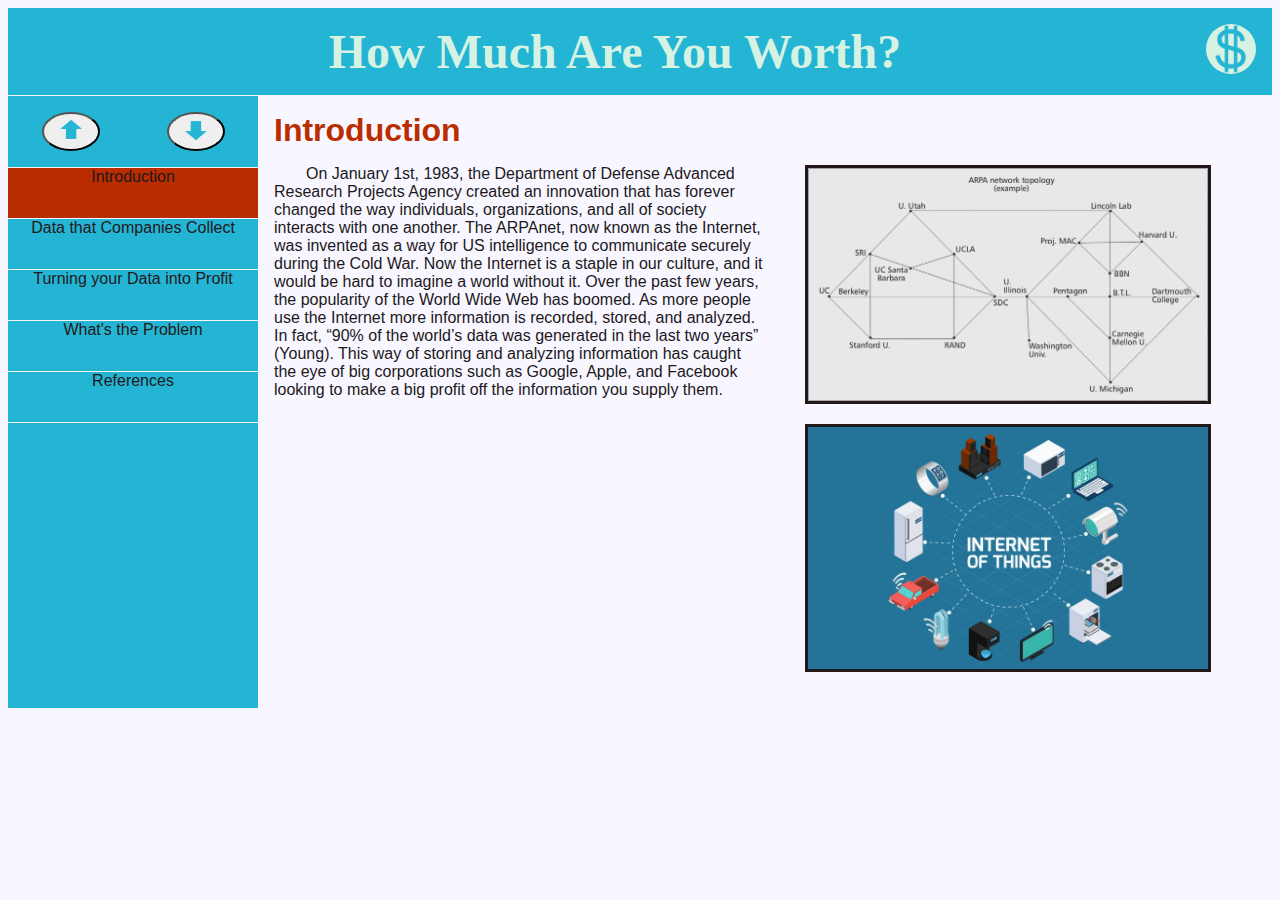
<file: index.html>
<!DOCTYPE html>
<html lang="en">
    <head>
        <meta charset="utf-8">
        <link rel="stylesheet" href="assets/css/styles.css">
        <title>How Much Are You Worth</title>
    </head>
    <body>
            <header>
                <!-- Logo was made in photoshop -->
                <img id="logo" src="assets/images/logo.png" width="50" height="50" alt="logo">
                <h1>How Much Are You Worth?</h1>
            </header>
        <!-- Gobal Navigation -->
            <nav>
                <!-- Buttons have rollover images inside them -->
                <div class= "buttonNav">
                    <button><img src="assets/images/arrowUpHover.png" width="42" height="30" alt="up" class="under"><img src="assets/images/arrowup.png" width="42" height="30" alt="up" class="over"></button>
                    <button onclick='location.href= "data.html"'><img src="assets/images/arrowDownHover.png" width="42" height="30" alt="down" class="under"><img src="assets/images/arrowdown.png" width="42" height="30" alt="down" class="over"></button> 
                </div>
                <a href="index.html" class= "current" id="top">Introduction</a>
                <a href="data.html"> Data that Companies Collect</a>
                <a href="price.html">Turning your Data into Profit</a>
                <a href="problem.html">What's the Problem</a>
                <a class="last" href="references.html">References</a>
            </nav>
            <!-- Main Body Paragraphs -->
            <main id="intro">
                <h2>Introduction</h2>
                
                <p>On January 1st, 1983, the Department of Defense Advanced Research Projects Agency created an innovation that has forever changed the way individuals, organizations, and all of society interacts with one another. The ARPAnet, now known as the Internet, was invented as a way for US intelligence to communicate securely during the Cold War. Now the Internet is a staple in our culture, and it would be hard to imagine a world without it. Over the past few years, the popularity of the World Wide Web has boomed. As more people use the Internet more information is recorded, stored, and analyzed. In fact, “90% of the world’s data was generated in the last two years” (Young). This way of storing and analyzing information has caught the eye of big corporations such as Google, Apple, and Facebook looking to make a big profit off the information you supply them. </p>
                <div class="images">
                    <figure><img src="assets/images/arpanetwork.gif" alt="ARPANET" width="400" height="233"></figure>
                    <figure><img src="assets/images/IOThings.jpeg" alt="Internet Of Things" width="400" height="242"></figure>
                    
                </div>
                
            </main>
    </body>
</html>
</file>
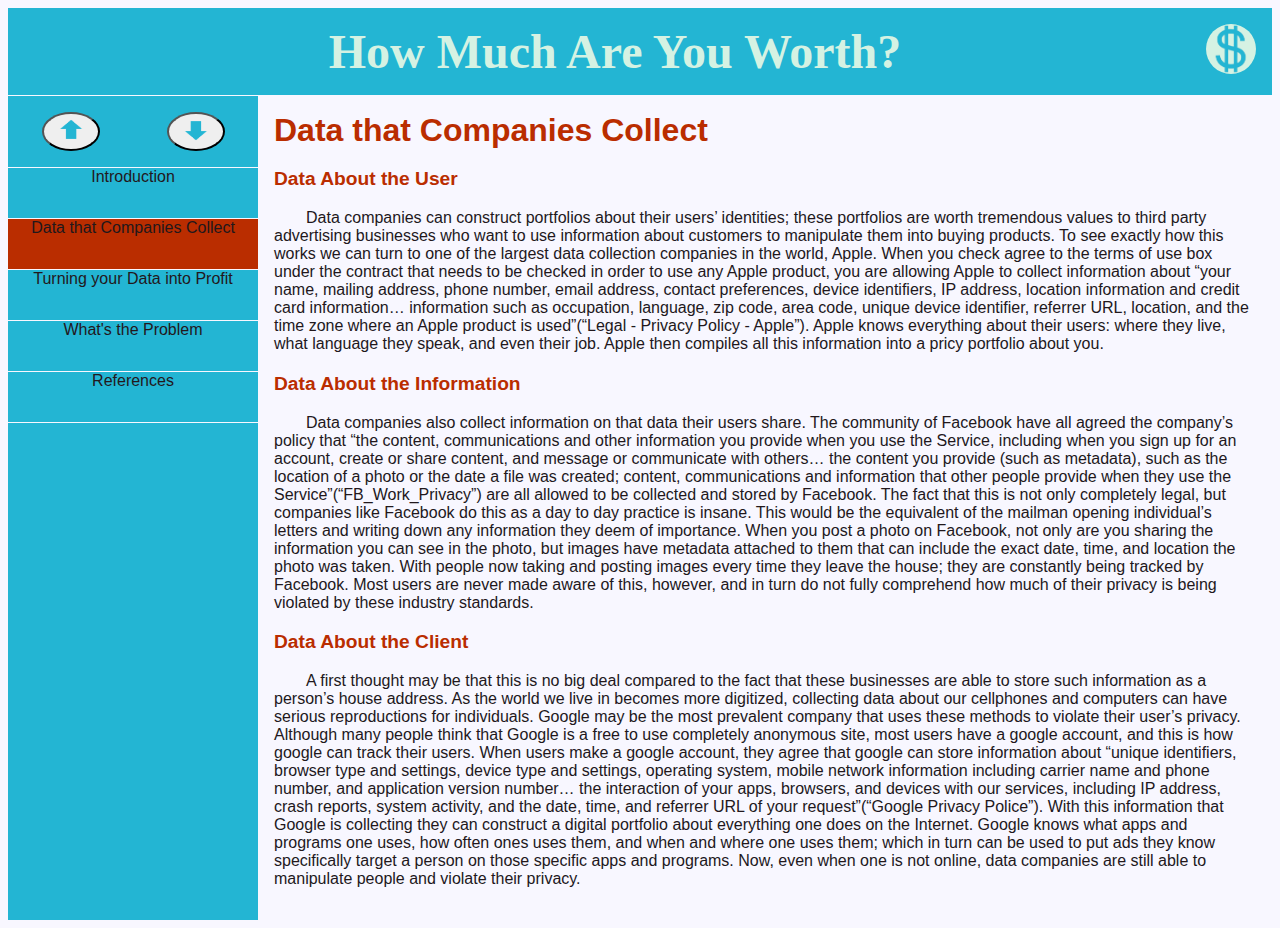
<file: data.html>
<!DOCTYPE html>
<html lang="en">
    <head>
        <meta charset="utf-8">
        <link rel="stylesheet" href="assets/css/styles.css">
        <title>Data that Companies Collect</title>
    </head>
    <body>
            <header>
                <!-- Logo was made in photoshop -->
                <img id="logo" src="assets/images/logo.png" width="50" height="50" alt="logo">
                <h1>How Much Are You Worth?</h1>
            </header>
            <!-- Gobal Navigation -->
            <nav>
                <!-- Buttons have rollover images inside them -->
                <div class= "buttonNav">
                   <button onclick='location.href= "index.html"'><img src="assets/images/arrowUpHover.png" width="42" height="30" alt="up" class="under"><img src="assets/images/arrowup.png" width="42" height="30" alt="up" class="over"></button>
                    <button onclick='location.href= "price.html"'><img src="assets/images/arrowDownHover.png" width="42" height="30" alt="down" class="under"><img src="assets/images/arrowdown.png" width="42" height="30" alt="down" class="over"></button>
                </div>
                <a href="index.html" id="top">Introduction</a>
                <a href="data.html" class= "current"> Data that Companies Collect</a>
                <a href="price.html">Turning your Data into Profit</a>
                <a href=problem.html>What's the Problem</a>
                <a class="last" href="references.html">References</a>
            </nav>
            <!-- Main Body Paragraphs -->
            <main>
                <h2>Data that Companies Collect</h2>
                <h3>Data About the User</h3>
                <p>Data companies can construct portfolios about their users’ identities; these portfolios are worth tremendous values to third party advertising businesses who want to use information about customers to manipulate them into buying products. To see exactly how this works we can turn to one of the largest data collection companies in the world, Apple. When you check agree to the terms of use box under the contract that needs to be checked in order to use any Apple product, you are allowing Apple to collect information about “your name, mailing address, phone number, email address, contact preferences, device identifiers, IP address, location information and credit card information… information such as occupation, language, zip code, area code, unique device identifier, referrer URL, location, and the time zone where an Apple product is used”(“Legal - Privacy Policy - Apple”). Apple knows everything about their users: where they live, what language they speak, and even their job. Apple then compiles all this information into a pricy portfolio about you.</p>
                <h3>Data About the Information</h3>
                <p>Data companies also collect information on that data their users share. The community of Facebook have all agreed the company’s policy that “the content, communications and other information you provide when you use the Service, including when you sign up for an account, create or share content, and message or communicate with others… the content you provide (such as metadata), such as the location of a photo or the date a file was created; content, communications and information that other people provide when they use the Service”(“FB_Work_Privacy”) are all allowed to be collected and stored by Facebook. The fact that this is not only completely legal, but companies like Facebook do this as a day to day practice is insane. This would be the equivalent of the mailman opening individual’s letters and writing down any information they deem of importance. When you post a photo on Facebook, not only are you sharing the information you can see in the photo, but images have metadata attached to them that can include the exact date, time, and location the photo was taken. With people now taking and posting images every time they leave the house; they are constantly being tracked by Facebook. Most users are never made aware of this, however, and in turn do not fully comprehend how much of their privacy is being violated by these industry standards.</p>
                <h3>Data About the Client</h3>
                <p>A first thought may be that this is no big deal compared to the fact that these businesses are able to store such information as a person’s house address. As the world we live in becomes more digitized, collecting data about our cellphones and computers can have serious reproductions for individuals. Google may be the most prevalent company that uses these methods to violate their user’s privacy. Although many people think that Google is a free to use completely anonymous site, most users have a google account, and this is how google can track their users. When users make a google account, they agree that google can store information about “unique identifiers, browser type and settings, device type and settings, operating system, mobile network information including carrier name and phone number, and application version number… the interaction of your apps, browsers, and devices with our services, including IP address, crash reports, system activity, and the date, time, and referrer URL of your request”(“Google Privacy Police”). With this information that Google is collecting they can construct a digital portfolio about everything one does on the Internet. Google knows what apps and programs one uses, how often ones uses them, and when and where one uses them; which in turn can be used to put ads they know specifically target a person on those specific apps and programs. Now, even when one is not online, data companies are still able to manipulate people and violate their privacy.</p>
            </main>
    </body>
</html>
</file>
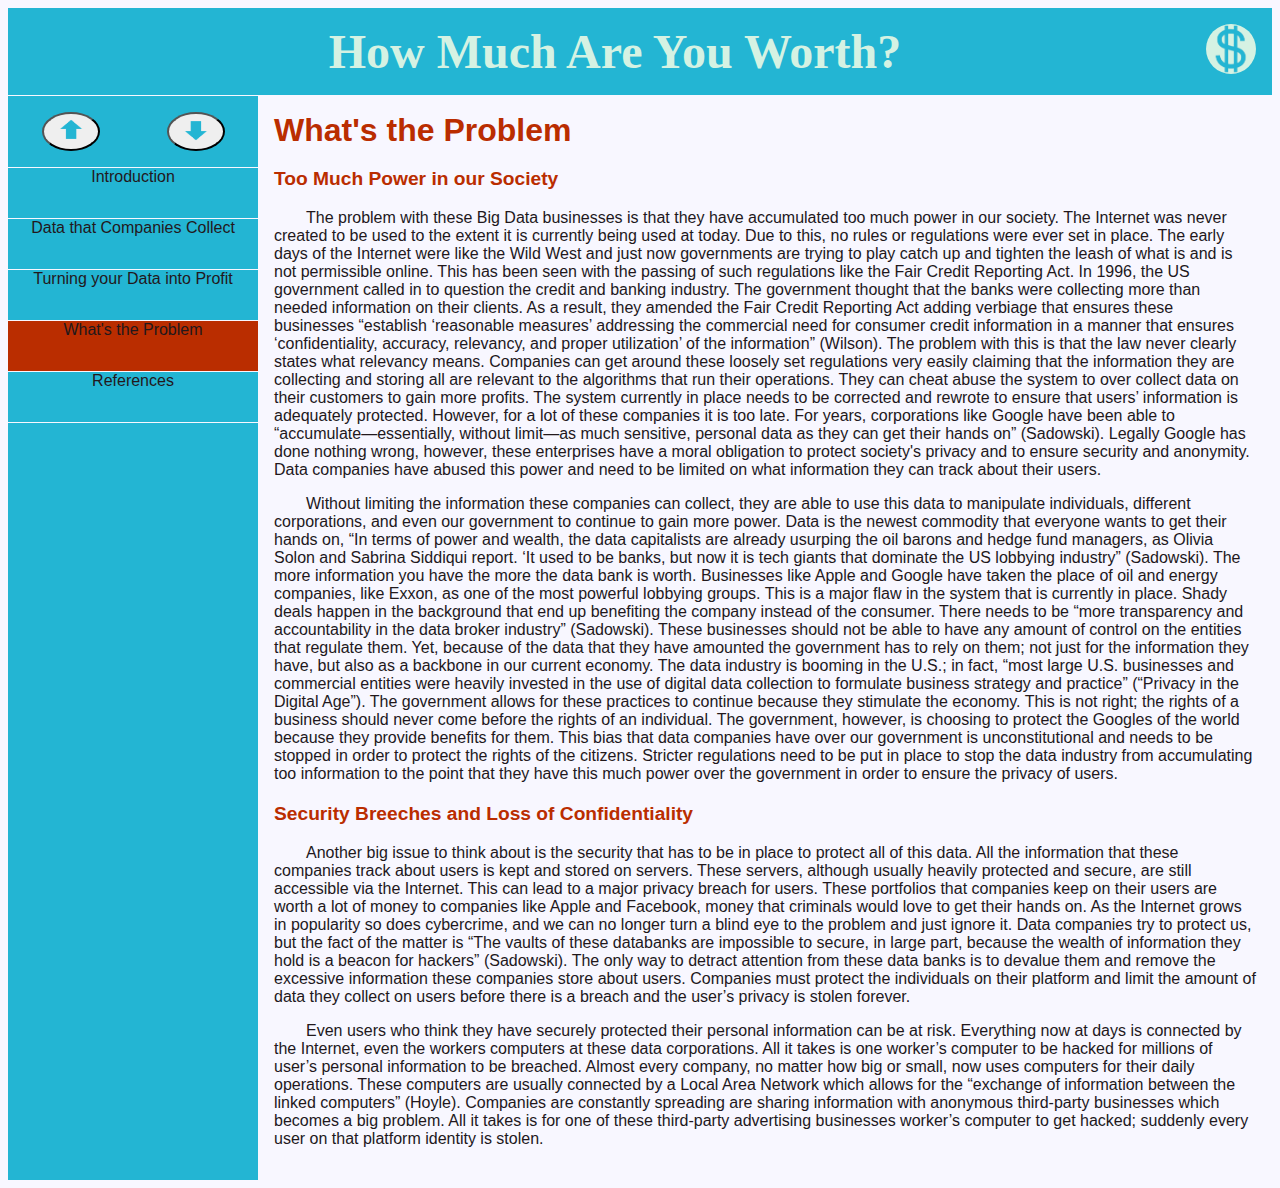
<file: problem.html>
<!DOCTYPE html>
<html lang="en">
    <head>
        <meta charset="utf-8">
        <link rel="stylesheet" href="assets/css/styles.css">
        <title>What's the Problem</title>
    </head>
    <body>
            <header>
                <!-- Logo was made in photoshop -->
                <img id="logo" src="assets/images/logo.png" width="50" height="50" alt="logo">
                <h1>How Much Are You Worth?</h1>
            </header>
            <!-- Gobal Navigation -->
            <nav>
                <!-- Buttons have rollover images inside them -->
                <div class= "buttonNav">
                    <button onclick='location.href= "price.html"'><img src="assets/images/arrowUpHover.png" width="42" height="30" alt="up" class="under"><img src="assets/images/arrowup.png" width="42" height="30" alt="up" class="over"></button>
                    <button onclick='location.href= "references.html"'><img src="assets/images/arrowDownHover.png" width="42" height="30" alt="down" class="under"><img src="assets/images/arrowdown.png" width="42" height="30" alt="down" class="over"></button>
                </div>
                <a href="index.html" id="top">Introduction</a>
                <a href="data.html"> Data that Companies Collect</a>
                <a href="price.html">Turning your Data into Profit</a>
                <a href="problem.html" class= "current">What's the Problem</a>
                <a class="last" href="references.html">References</a>
            </nav>
            <!-- Main Body Paragraphs -->
            <main>
                <h2>What's the Problem</h2>
                <h3>Too Much Power in our Society</h3>
                <p>The problem with these Big Data businesses is that they have accumulated too much power in our society. The Internet was never created to be used to the extent it is currently being used at today. Due to this, no rules or regulations were ever set in place. The early days of the Internet were like the Wild West and just now governments are trying to play catch up and tighten the leash of what is and is not permissible online. This has been seen with the passing of such regulations like the Fair Credit Reporting Act. In 1996, the US government called in to question the credit and banking industry. The government thought that the banks were collecting more than needed information on their clients. As a result, they amended the Fair Credit Reporting Act adding verbiage that ensures these businesses “establish ‘reasonable measures’ addressing the commercial need for consumer credit information in a manner that ensures ‘confidentiality, accuracy, relevancy, and proper utilization’ of the information” (Wilson). The problem with this is that the law never clearly states what relevancy means. Companies can get around these loosely set regulations very easily claiming that the information they are collecting and storing all are relevant to the algorithms that run their operations. They can cheat abuse the system to over collect data on their customers to gain more profits. The system currently in place needs to be corrected and rewrote to ensure that users’ information is adequately protected. However, for a lot of these companies it is too late. For years, corporations like Google have been able to “accumulate—essentially, without limit—as much sensitive, personal data as they can get their hands on” (Sadowski). Legally Google has done nothing wrong, however, these enterprises have a moral obligation to protect society's privacy and to ensure security and anonymity. Data companies have abused this power and need to be limited on what information they can track about their users.</p>
                
                <p>Without limiting the information these companies can collect, they are able to use this data to manipulate individuals, different corporations, and even our government to continue to gain more power. Data is the newest commodity that everyone wants to get their hands on, “In terms of power and wealth, the data capitalists are already usurping the oil barons and hedge fund managers, as Olivia Solon and Sabrina Siddiqui report. ‘It used to be banks, but now it is tech giants that dominate the US lobbying industry” (Sadowski). The more information you have the more the data bank is worth. Businesses like Apple and Google have taken the place of oil and energy companies, like Exxon, as one of the most powerful lobbying groups. This is a major flaw in the system that is currently in place. Shady deals happen in the background that end up benefiting the company instead of the consumer. There needs to be “more transparency and accountability in the data broker industry” (Sadowski).  These businesses should not be able to have any amount of control on the entities that regulate them. Yet, because of the data that they have amounted the government has to rely on them; not just for the information they have, but also as a backbone in our current economy. The data industry is booming in the U.S.; in fact, “most large U.S. businesses and commercial entities were heavily invested in the use of digital data collection to formulate business strategy and practice” (“Privacy in the Digital Age”). The government allows for these practices to continue because they stimulate the economy. This is not right; the rights of a business should never come before the rights of an individual. The government, however, is choosing to protect the Googles of the world because they provide benefits for them. This bias that data companies have over our government is unconstitutional and needs to be stopped in order to protect the rights of the citizens. Stricter regulations need to be put in place to stop the data industry from accumulating too information to the point that they have this much power over the government in order to ensure the privacy of users.</p>
                <h3>Security Breeches and Loss of Confidentiality</h3>
                <p>Another big issue to think about is the security that has to be in place to protect all of this data. All the information that these companies track about users is kept and stored on servers. These servers, although usually heavily protected and secure, are still accessible via the Internet. This can lead to a major privacy breach for users. These portfolios that companies keep on their users are worth a lot of money to companies like Apple and Facebook, money that criminals would love to get their hands on. As the Internet grows in popularity so does cybercrime, and we can no longer turn a blind eye to the problem and just ignore it.  Data companies try to protect us, but the fact of the matter is “The vaults of these databanks are impossible to secure, in large part, because the wealth of information they hold is a beacon for hackers” (Sadowski). The only way to detract attention from these data banks is to devalue them and remove the excessive information these companies store about users. Companies must protect the individuals on their platform and limit the amount of data they collect on users before there is a breach and the user’s privacy is stolen forever.</p>
                
                <p>Even users who think they have securely protected their personal information can be at risk. Everything now at days is connected by the Internet, even the workers computers at these data corporations. All it takes is one worker’s computer to be hacked for millions of user’s personal information to be breached. Almost every company, no matter how big or small, now uses computers for their daily operations. These computers are usually connected by a Local Area Network which allows for the “exchange of information between the linked computers” (Hoyle). Companies are constantly spreading are sharing information with anonymous third-party businesses which becomes a big problem. All it takes is for one of these third-party advertising businesses worker’s computer to get hacked; suddenly every user on that platform identity is stolen. 
                </p>
            </main>
    </body>
</html>
</file>
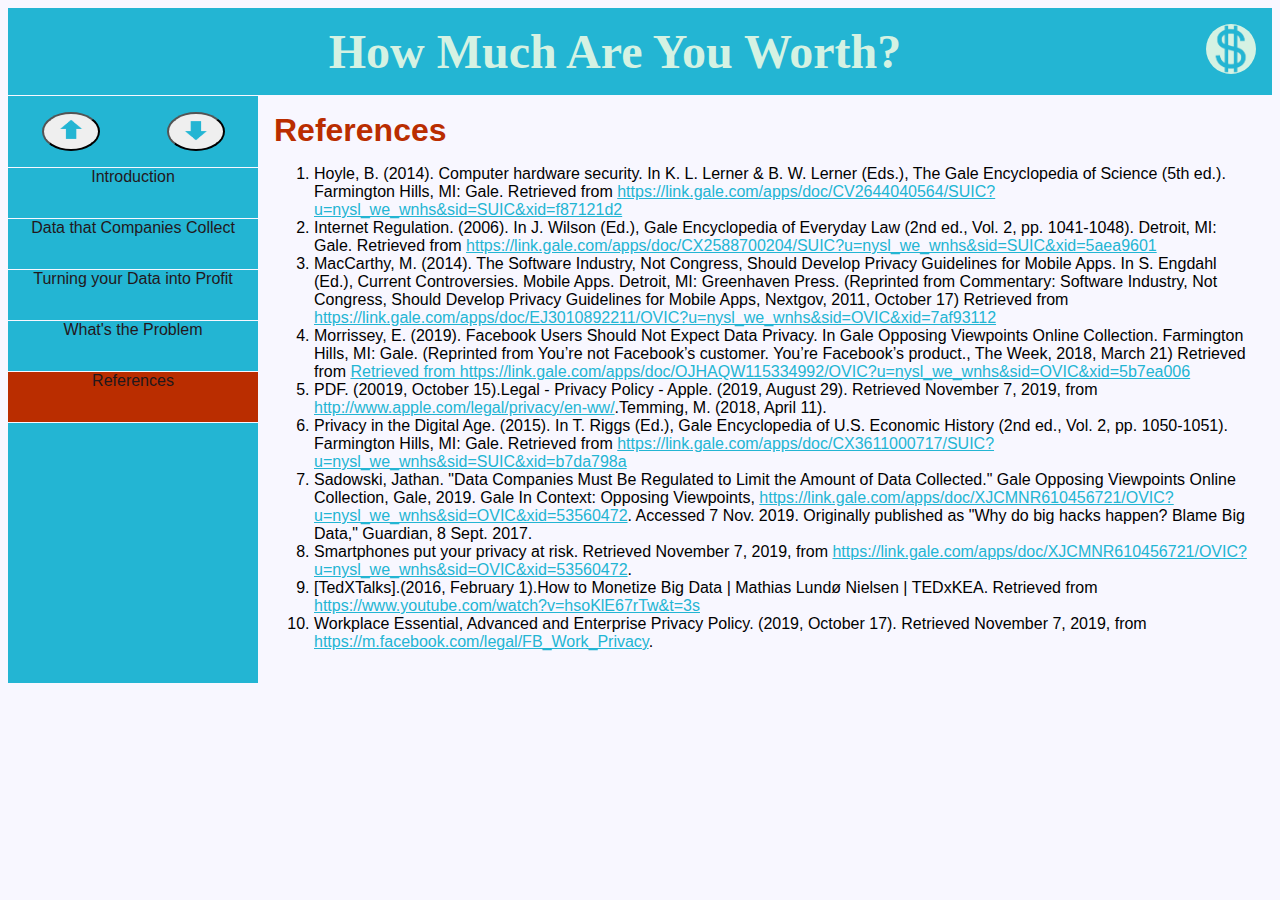
<file: references.html>
<!DOCTYPE html>
<html lang="en">
    <head>
        <meta charset="utf-8">
        <link rel="stylesheet" href="assets/css/styles.css">
        <title>References</title>
    </head>
    <body>
            <header>
                <!-- Logo was made in photoshop -->
                <img id="logo" src="assets/images/logo.png" width="50" height="50" alt="logo">
                <h1>How Much Are You Worth?</h1>
            </header>
            <!-- Gobal Navigation -->
            <nav>
                <!-- Buttons have rollover images inside them -->
                <div class= "buttonNav">
                    <button onclick='location.href= "problem.html"'><img src="assets/images/arrowUpHover.png" width="42" height="30" alt="up" class="under"><img src="assets/images/arrowup.png" width="42" height="30" alt="up" class="over"></button>
                    <button><img src="assets/images/arrowDownHover.png" width="42" height="30" alt="down" class="under"><img src="assets/images/arrowdown.png" width="42" height="30" alt="down" class="over"></button>
                </div>
                <a href="index.html" id="top">Introduction</a>
                <a href="data.html"> Data that Companies Collect</a>
                <a href="price.html">Turning your Data into Profit</a>
                <a href=problem.html>What's the Problem</a>
                <a class="currentLast" href="references.html" >References</a>
            </nav>
            <main>
                <h2>References</h2>
                <ol>
                    <li>Hoyle, B. (2014). Computer hardware security. In K. L. Lerner & B. W. Lerner (Eds.), The Gale Encyclopedia of Science (5th ed.). Farmington Hills, MI: Gale. Retrieved from <a href="https://link.gale.com/apps/doc/CV2644040564/SUIC?u=nysl_we_wnhs&sid=SUIC&xid=f87121d2">https://link.gale.com/apps/doc/CV2644040564/SUIC?u=nysl_we_wnhs&sid=SUIC&xid=f87121d2</a></li>
                    <li>Internet Regulation. (2006). In J. Wilson (Ed.), Gale Encyclopedia of Everyday Law (2nd ed., Vol. 2, pp. 1041-1048). Detroit, MI: Gale. Retrieved from <a href= "https://link.gale.com/apps/doc/CX2588700204/SUIC?u=nysl_we_wnhs&sid=SUIC&xid=5aea9601">https://link.gale.com/apps/doc/CX2588700204/SUIC?u=nysl_we_wnhs&sid=SUIC&xid=5aea9601</a></li>
                    <li>MacCarthy, M. (2014). The Software Industry, Not Congress, Should Develop Privacy Guidelines for Mobile Apps. In S. Engdahl (Ed.), Current Controversies. Mobile Apps. Detroit, MI: Greenhaven Press. (Reprinted from Commentary: Software Industry, Not Congress, Should Develop Privacy Guidelines for Mobile Apps, Nextgov, 2011, October 17) Retrieved from <a href="https://link.gale.com/apps/doc/EJ3010892211/OVIC?u=nysl_we_wnhs&sid=OVIC&xid=7af93112">https://link.gale.com/apps/doc/EJ3010892211/OVIC?u=nysl_we_wnhs&sid=OVIC&xid=7af93112</a></li>
                    <li>Morrissey, E. (2019). Facebook Users Should Not Expect Data Privacy. In Gale Opposing Viewpoints Online Collection. Farmington Hills, MI: Gale. (Reprinted from You’re not Facebook’s customer. You’re Facebook’s product., The Week, 2018, March 21) Retrieved from <a href="https://link.gale.com/apps/doc/OJHAQW115334992/OVIC?u=nysl_we_wnhs&sid=OVIC&xid=5b7ea006">Retrieved from https://link.gale.com/apps/doc/OJHAQW115334992/OVIC?u=nysl_we_wnhs&sid=OVIC&xid=5b7ea006</a></li>
                    <li>PDF. (20019, October 15).Legal - Privacy Policy - Apple. (2019, August 29). Retrieved November 7, 2019, from <a href="http://www.apple.com/legal/privacy/en-ww/">http://www.apple.com/legal/privacy/en-ww/</a>.Temming, M. (2018, April 11).</li>
                    <li>Privacy in the Digital Age. (2015). In T. Riggs (Ed.), Gale Encyclopedia of U.S. Economic History (2nd ed., Vol. 2, pp. 1050-1051). Farmington Hills, MI: Gale. Retrieved from <a href="https://link.gale.com/apps/doc/CX3611000717/SUIC?u=nysl_we_wnhs&sid=SUIC&xid=b7da798a">https://link.gale.com/apps/doc/CX3611000717/SUIC?u=nysl_we_wnhs&sid=SUIC&xid=b7da798a</a></li>
                    <li>Sadowski, Jathan. "Data Companies Must Be Regulated to Limit the Amount of Data Collected." Gale Opposing Viewpoints Online Collection, Gale, 2019. Gale In Context: Opposing Viewpoints, <a href="https://link.gale.com/apps/doc/XJCMNR610456721/OVIC?u=nysl_we_wnhs&sid=OVIC&xid=53560472">https://link.gale.com/apps/doc/XJCMNR610456721/OVIC?u=nysl_we_wnhs&sid=OVIC&xid=53560472</a>. Accessed 7 Nov. 2019. Originally published as "Why do big hacks happen? Blame Big Data," Guardian, 8 Sept. 2017.</li>
                    <li>Smartphones put your privacy at risk. Retrieved November 7, 2019, from <a href="https://link.gale.com/apps/doc/XJCMNR610456721/OVIC?u=nysl_we_wnhs&sid=OVIC&xid=53560472">https://link.gale.com/apps/doc/XJCMNR610456721/OVIC?u=nysl_we_wnhs&sid=OVIC&xid=53560472</a>.</li>
                    <li>[TedXTalks].(2016, February 1).How to Monetize Big Data | Mathias Lundø Nielsen | TEDxKEA. Retrieved from <a href="https://www.youtube.com/watch?v=hsoKlE67rTw&t=3s">https://www.youtube.com/watch?v=hsoKlE67rTw&t=3s</a> </li>
                    <li>Workplace Essential, Advanced and Enterprise Privacy Policy. (2019, October 17). Retrieved November 7, 2019, from <a href="https://m.facebook.com/legal/FB_Work_Privacy">https://m.facebook.com/legal/FB_Work_Privacy</a>.</li>
                </ol>

            </main>
    </body>
</html>
</file>
<file: assets/css/styles.css>
body{
    display: grid;
    grid-template-areas: "header header header header"
                         "nav main main main";
    grid-template-columns:250px 1fr 1fr 300px;
    background-color: #F8F7FF;
    font-family: sans-serif;
}
h1, h2{
    padding: 0;
    margin: 0;
}
p{
    text-indent: 2rem;
    color: #22181C;
}
header, main, nav, aside, footer{
    padding: 1rem;
    
}

header{
    grid-area: header;
    text-align: center;
    background-color: #23B5D3;
    border-bottom: solid 1px #F8F7FF;
    color: #D5F2E3;
    font-family: serif;
}
#logo{
    float: right;
    border-radius: 50%;
}

h1{
    font-size: 300%;
}

h2{
    font-size: 200%;
}

h3{
    font-size: 120%;
}

h2, h3{
    color: #BA2D00;
}

nav{
    grid-area: nav;
    display: flex;
    padding-top: 0;
    flex-direction: column;
    padding-left: 0;
    padding-right: 0;
    background-color: #23B5D3;
    text-align: center;
}

nav a{
    
    text-decoration: none;
    color: #22181C;
    padding-bottom: 2rem;
    border-bottom: solid 1px #F8F7FF;
   
}

nav a:hover {
    background-color: aqua;
}

nav .buttonNav{
    border-bottom: solid 1px #F8F7FF;
    padding-top: 1rem;
    padding-bottom: 1rem;
    display: flex;
    justify-content: space-around;
    
}

button{
    border-radius: 50%
}

.under{
   position: absolute;
    z-index: 1;
}

.over{
    position: relative;
    z-index: 2;
}

.over:hover{
    z-index: 0;
}
.under:hover{
    z-index: 3;
}
.current, .currentLast{
    background-color: #BA2D00; 
}

.current:hover, .currentLast:hover{
    background-color: #BA2D00;
}

main{
    grid-area: main
}

#intro{
    display: grid;
    grid-template-areas: "heading heading heading"
                         "paragraph paragraph picture";
    grid-template-columns: 1fr 1fr 2fr;
    
}

h2{
    grid-area: heading;
}

p{
    grid-area: paragraph;
}

.images{
    grid-area: picture;
    
}

video{
    grid-area: video;
    padding: 1rem;
}

#intro img{
    border: 3px solid #22181C;
}

#price{
    display: grid;
    grid-template-areas: "heading heading"
                         "paragraph video";
    grid-template-columns: 1fr 1fr;
}

ol a{
    color: #23B5D3;
}

ol a:hover{
    color: aqua;
}

footer{
    grid-area: footer;
}

@media only screen and (max-width: 1000px){
    body{
        grid-template-areas: "header header header"
                            "nav nav nav"
                            "main main main";
        grid-template-columns:1fr 1fr 33%;
    }
    nav{
        flex-direction: row;
        justify-content: space-between;
        padding: 0;
    }
    nav a{
        width: 20%;
        text-align: center;
        padding-right: 1rem;
        padding-bottom: 0;
        border-right: 1px solid #F8F7FF;
    }
    .buttonNav{
        visibility: collapse;
        width: 0;
        height: 0;
    }
    .last, .currentLast{
        border-right: none;
    }


}

@media only screen and (max-width: 800px){
    body{
        grid-template-areas: "header"
                            "nav"
                            "main";
        grid-template-columns:1fr;
    }
    #logo{
        visibility: collapse;
    }
    nav{
        flex-direction: column;
        justify-content: flex-start;
    }
    nav a{
        width: 100%;
        padding-bottom: 1rem;
        text-align: center;
        border-bottom: solid 1px #F8F7FF;
        padding-right: 0;
        border-right: 0;
    }
    #intro{
        grid-template-areas: "heading"
                             "paragraph"
                             "picture";
        grid-template-columns: 1fr;
    }
    
    #price{
        grid-template-areas: "heading"
                             "paragraph"
                             "video";
        grid-template-columns: 1fr;
    }
    header{
        border: none;
    }
    #top{
        border-top: solid 1px #F8F7FF;
    }
    

}
</file>
